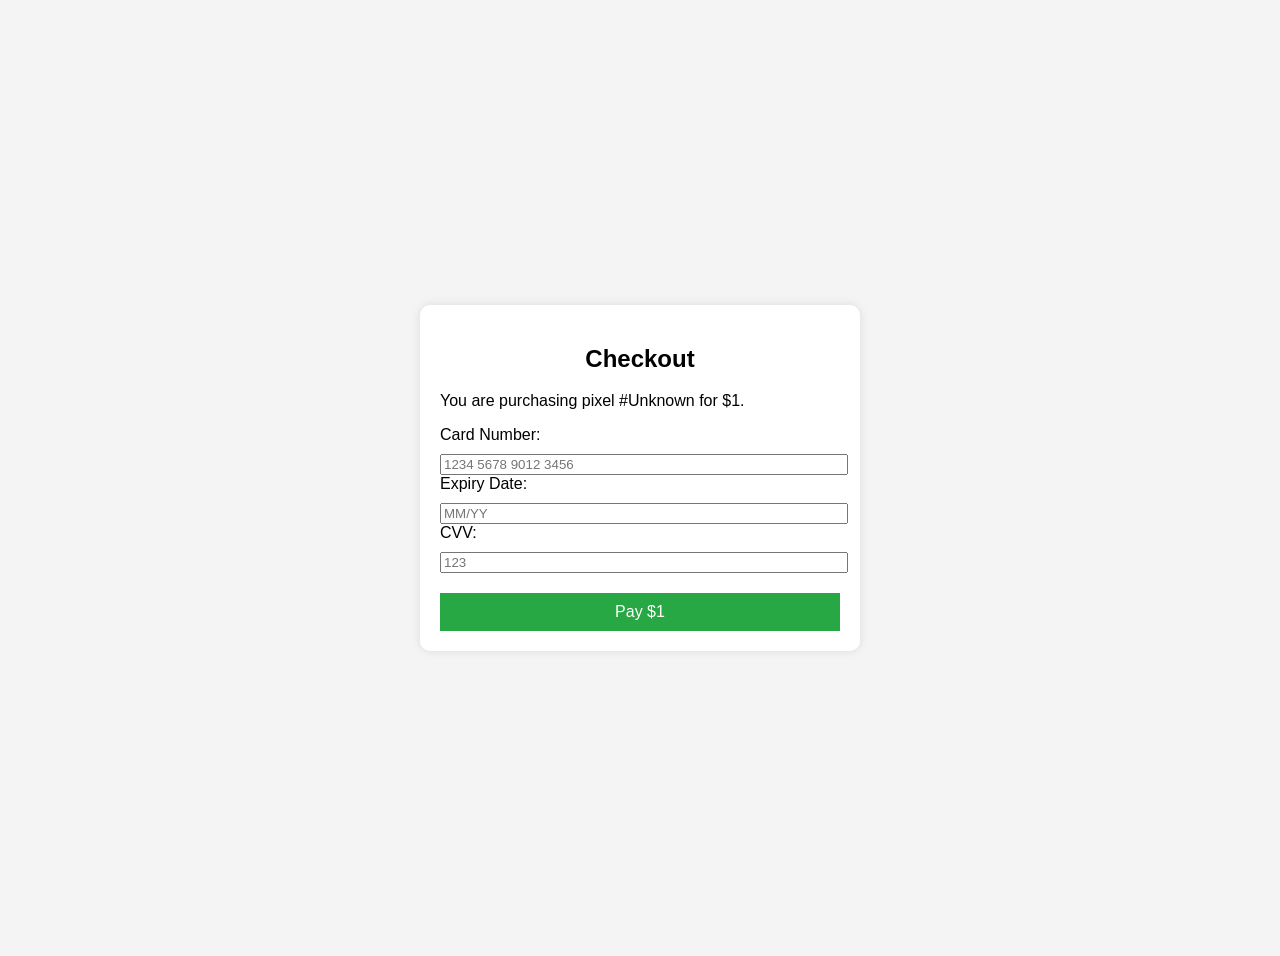
<file: HalfMillWeb/checkout.html>
<!DOCTYPE html>
<html lang="en">
<head>
    <meta charset="UTF-8">
    <meta name="viewport" content="width=device-width, initial-scale=1.0">
    <title>Checkout - Half a Million Dollar Homepage</title>
    <style>
        body {
            text-align: center;
            font-family: Arial, sans-serif;
            display: flex;
            flex-direction: column;
            justify-content: center;
            align-items: center;
            height: 100vh;
            background-color: #f4f4f4;
            padding: 20px;
        }
        .checkout-container {
            background: white;
            padding: 20px;
            border-radius: 10px;
            box-shadow: 0 0 10px rgba(0, 0, 0, 0.1);
            text-align: left;
            max-width: 400px;
            width: 100%;
        }
        .checkout-container h2 {
            text-align: center;
        }
        .checkout-container label, .checkout-container input {
            width: 100%;
            margin-top: 10px;
        }
        .checkout-container button {
            width: 100%;
            margin-top: 20px;
            padding: 10px;
            background: #28a745;
            color: white;
            border: none;
            cursor: pointer;
            font-size: 16px;
        }
        .checkout-container button:hover {
            background: #218838;
        }
    </style>
</head>
<body>
    <div class="checkout-container">
        <h2>Checkout</h2>
        <p>You are purchasing pixel #<span id="pixel-id"></span> for $1.</p>
        <label for="card-number">Card Number:</label>
        <input type="text" id="card-number" placeholder="1234 5678 9012 3456">
        
        <label for="expiry-date">Expiry Date:</label>
        <input type="text" id="expiry-date" placeholder="MM/YY">
        
        <label for="cvv">CVV:</label>
        <input type="text" id="cvv" placeholder="123">
        
        <button onclick="processPayment()">Pay $1</button>
    </div>
    
    <script>
        function getQueryParam(param) {
            let urlParams = new URLSearchParams(window.location.search);
            return urlParams.get(param);
        }
        
        document.getElementById('pixel-id').textContent = getQueryParam('pixel') || 'Unknown';
        
        function processPayment() {
            alert('Payment successful! Your pixel has been purchased.');
            window.location.href = 'index.html';
        }
    </script>
</body>
</html>
</file>
